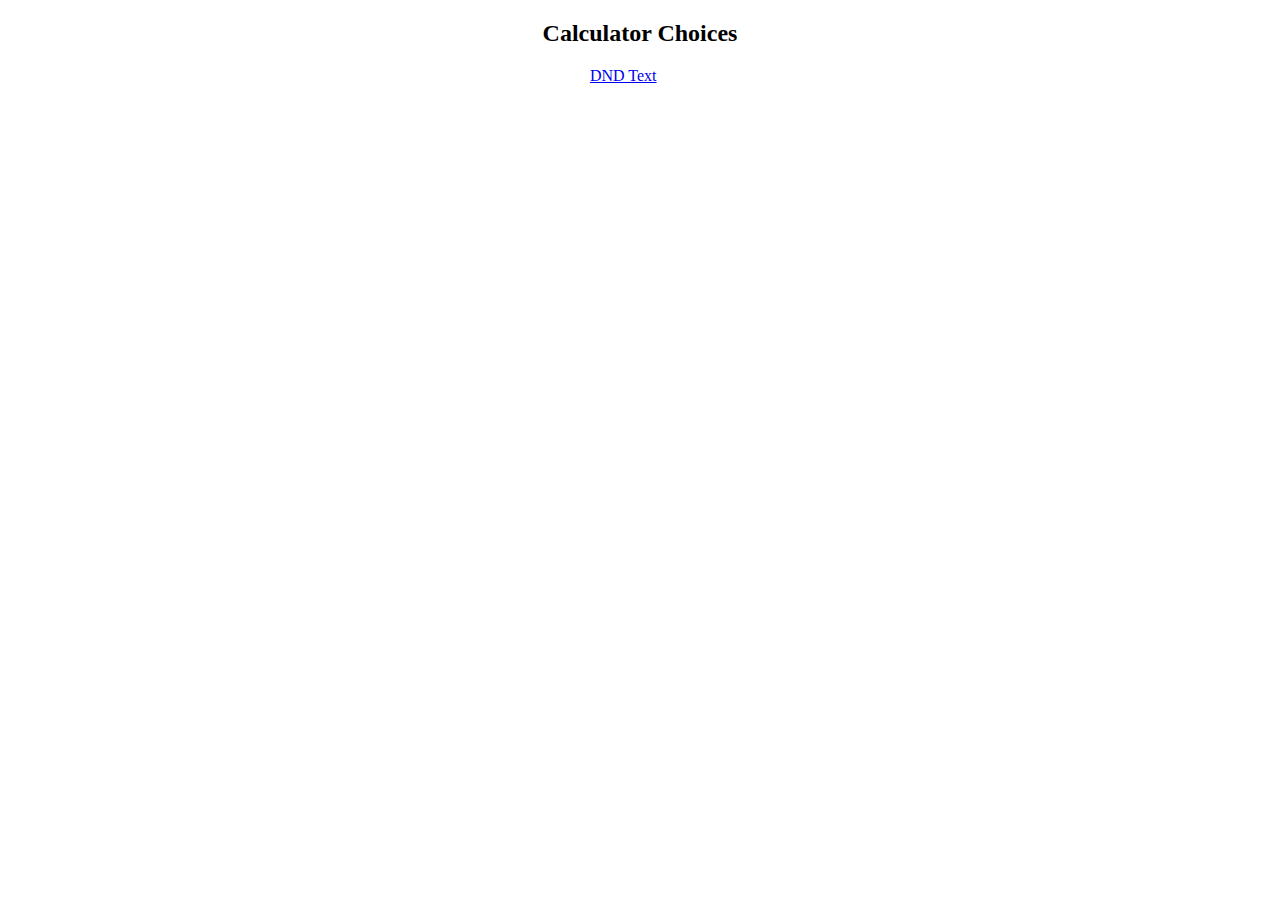
<file: index.html>
<!DOCTYPE html>
<html>
    <header>
        <style>
            .menu {
                width: 70%;
                margin: 0% auto;
                text-align: center;
            }
            ul {
                list-style: none;
                margin: 0% auto;
                width: 23%;
            }
            li {
                width: 130px;
                float: left;
            }
        </style>
    </header>
    <body>
        <div class="menu">
            <h2>Calculator Choices</h2>
            <ul>
                <li>
                    <a href="/Personal-Projects/DND-Text/">DND Text</Textarea></a>
                </li>
            </ul>
        </div>
    </body>
</html>
</file>
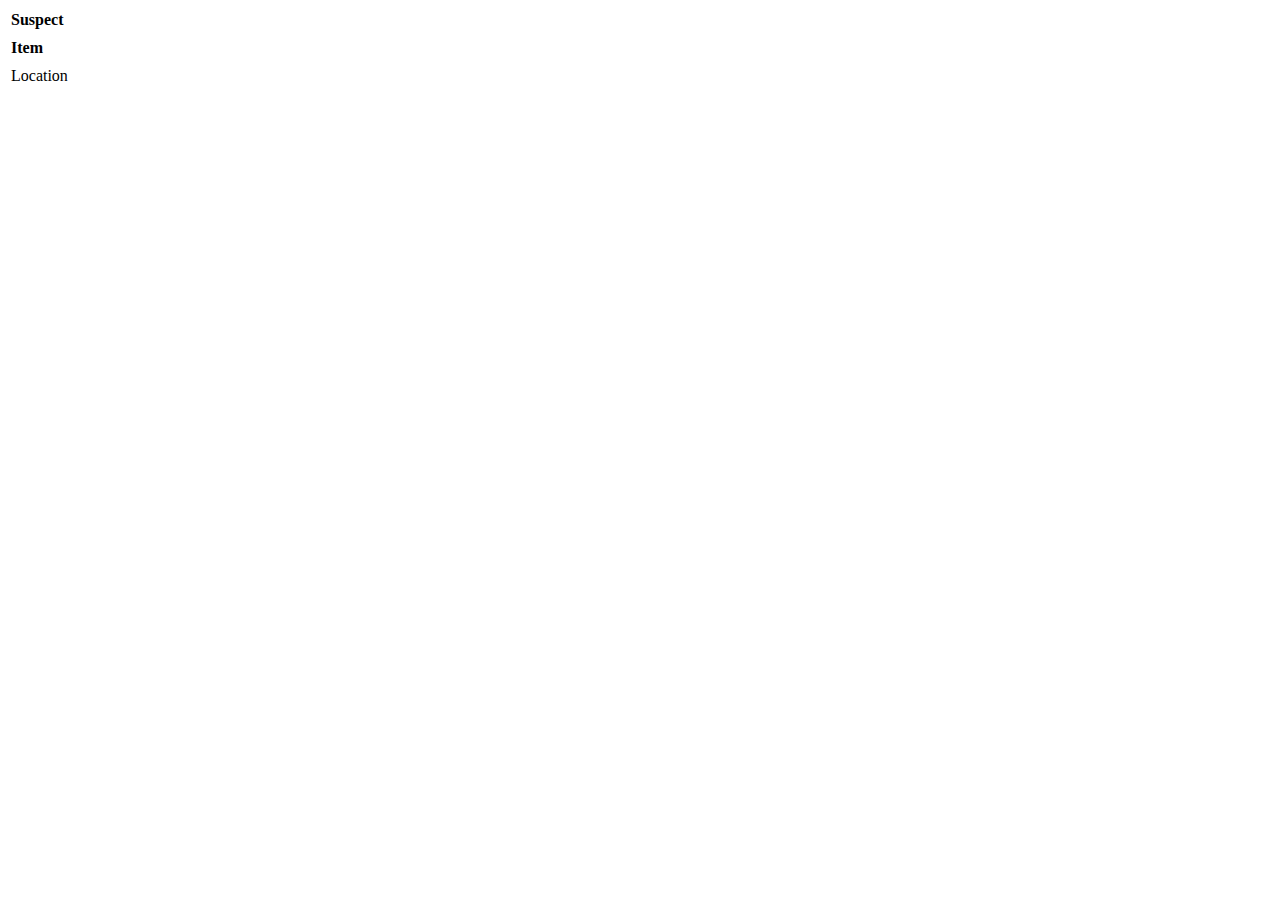
<file: CLUE/index.html>
<!DOCTYPE html>
<html>
    <head>
        <!--
            Suspects:
                Draco Malfoy
                Crabbe & Goyle
                Lucius Malfoy
                Dolores Umbridge
                Peter Pettigrew
                Bellatrix Lestrange

            Items:
                Sleeping Draught
                Vanishing Cabinet
                Portkey
                Impedimenta
                Pertificus Totalus
                Mandrake

            Location:
                Great Hall
                Hospital Wing
                Room of Requirement
                Potions Classroom
                Trophy Room
                Divination Classroom
                Owlery
                Library
                Defense Against Dark Arts
        -->
    </head>
    <body>
        <table id="suspect_list">
            <thead>
                <th colspan="6">
                    Suspect
                </th>
            </thead>
            <tbody>
                <tr>
                    <td></td>
                    <td></td>
                    <td></td>
                    <td></td>
                    <td></td>
                    <td></td>
                </tr>
            </tbody>
        </table>
        <table id="item_list">
            <thead>
                <th colspan="6">
                    Item
                </th>
            </thead>
            <tbody>
                <tr>
                    <td></td>
                    <td></td>
                    <td></td>
                    <td></td>
                    <td></td>
                    <td></td>
                </tr>
            </tbody>
        </table>
        <table id="location_list">
            <thead>
                <td colspan="9">Location</td>
            </thead>
            <tbody>
                <tr>
                    <td></td>
                    <td></td>
                    <td></td>
                    <td></td>
                    <td></td>
                    <td></td>
                    <td></td>
                    <td></td>
                    <td></td>
                </tr>
            </tbody>
        </table>
    </body>
</html>
</file>
